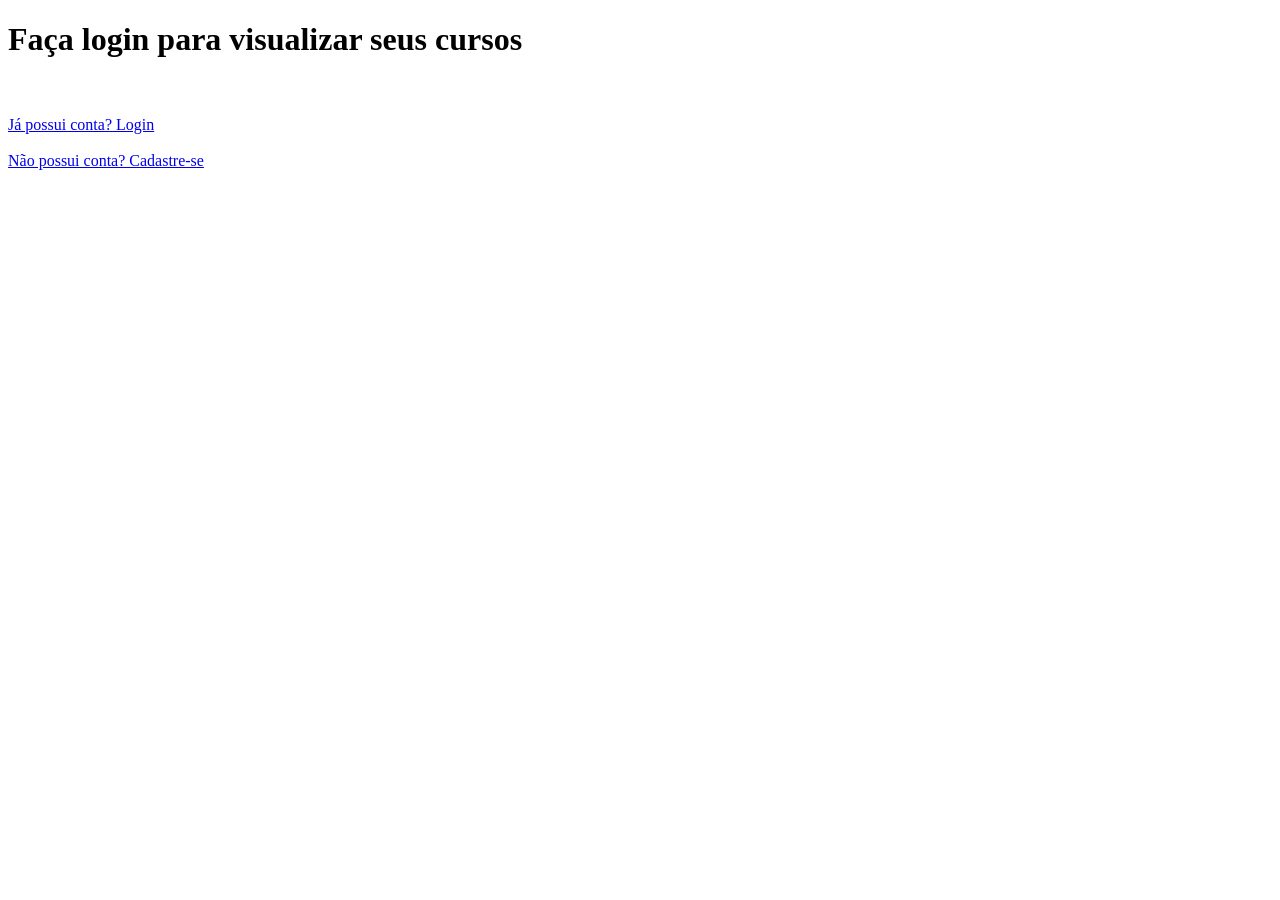
<file: UpWise-27/tutorias.html>
<!DOCTYPE html>
<html lang="en">
<head>
    <meta charset="UTF-8">
    <meta http-equiv="X-UA-Compatible" content="IE=edge">
    <meta name="viewport" content="width=device-width, initial-scale=1.0">
    <title>Document</title>
</head>
<body>
    <h1>Faça login para visualizar seus cursos</h1><br><br>

<a href="form-login.php"> Já possui conta? Login</a> <br><br>
<a href="form-cadastro.php"> Não possui conta? Cadastre-se</a>
    
</body>
</html>
</file>
